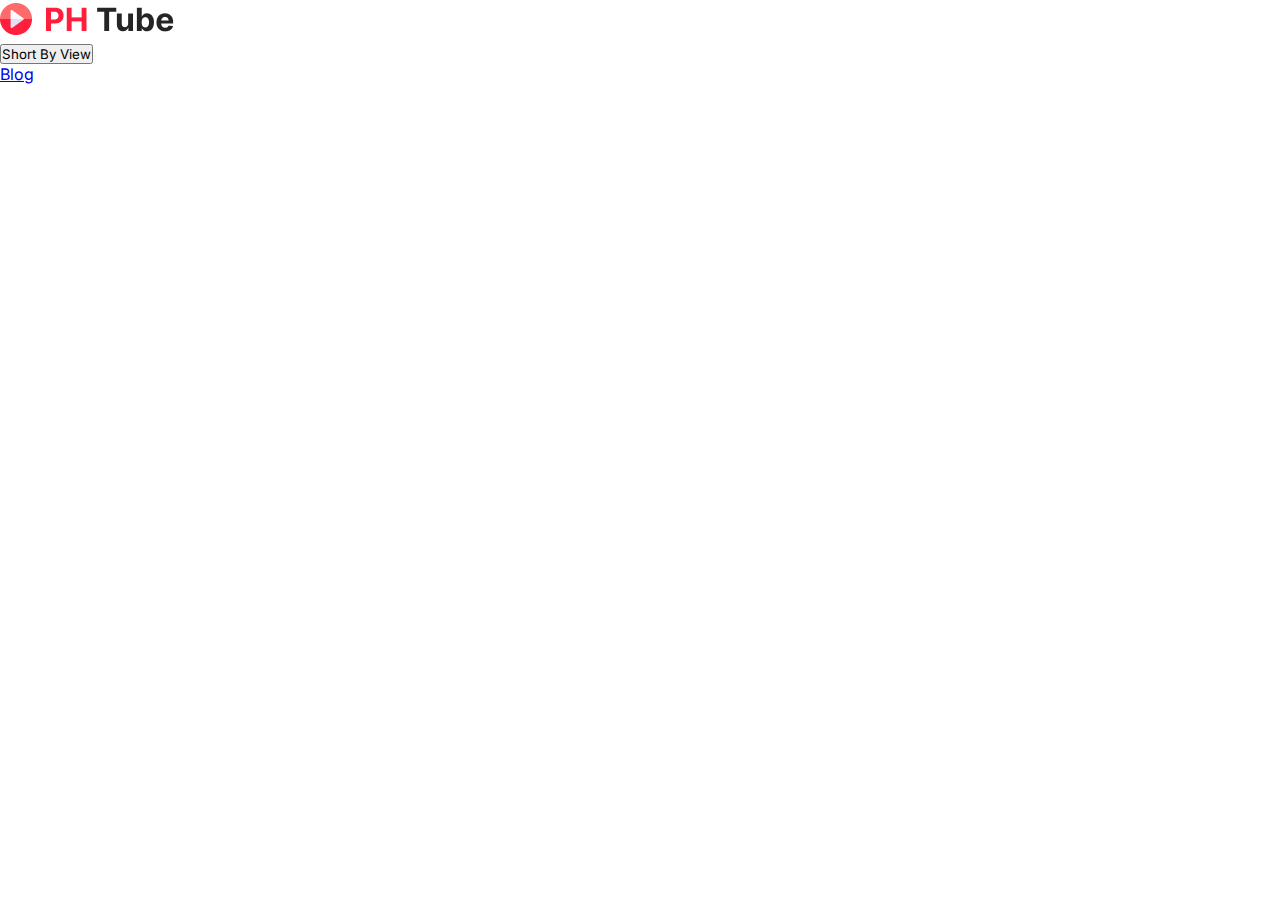
<file: index.html>
<!DOCTYPE html>
<html lang="en">
  <head>
    <meta charset="utf-8" />
    <meta name="viewport" content="width=device-width, initial-scale=1" />
    <title>PH Tube Assingment</title>
    <link rel="stylesheet" href="./Assets/CSS/style.css" />
    <link
      href="https://cdn.jsdelivr.net/npm/bootstrap@5.3.2/dist/css/bootstrap.min.css"
      rel="stylesheet"
      integrity="sha384-T3c6CoIi6uLrA9TneNEoa7RxnatzjcDSCmG1MXxSR1GAsXEV/Dwwykc2MPK8M2HN"
      crossorigin="anonymous"
    />
  </head>
  <body>
    <header
      class="d-flex align-items-center justify-content-between container border-bottom py-4"
    >
      <div>
        <a href="#">
          <img src="./Assets/Images/Logo.png" alt="" />
        </a>
      </div>
      <div>
        <button type="button" class="btn btn-secondary">Short By View</button>
      </div>
      <div>
      
        <a class="btn btn-danger" href="/blog.html">Blog</a>
      </div>
    </header>
    <main>
      <div class="container my-4" id="tabs__container">
        <ul
          class="nav nav-pills mb-3 justify-content-center"
          id="pills-tab"
          role="tablist"
        ></ul>
      </div>
      <div class="container">
        <div
          id="card__container"
          class="row row-cols-1 row-cols-md-3 g-4"
        ></div>
        <div id="disable__content" class="text-center container pt-5">
         
        </div>
      </div>
    </main>
    <script src="./Assets/JS/custom.js"></script>
    <script
      src="https://cdn.jsdelivr.net/npm/bootstrap@5.3.2/dist/js/bootstrap.bundle.min.js"
      integrity="sha384-C6RzsynM9kWDrMNeT87bh95OGNyZPhcTNXj1NW7RuBCsyN/o0jlpcV8Qyq46cDfL"
      crossorigin="anonymous"
    ></script>
  </body>
</html>
</file>
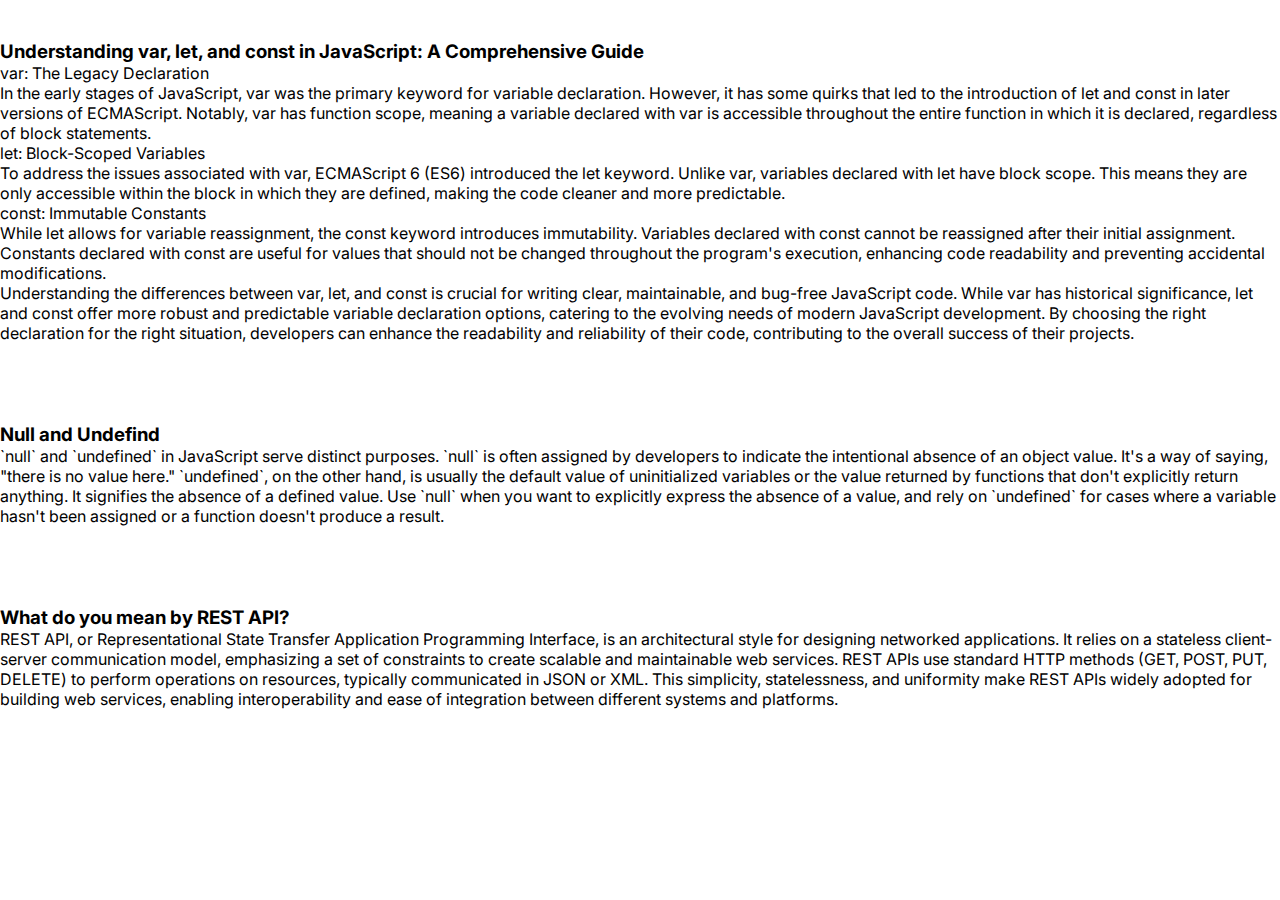
<file: blog.html>
<!DOCTYPE html>
<html lang="en">
  <head>
    <meta charset="utf-8" />
    <meta name="viewport" content="width=device-width, initial-scale=1" />
    <title>Question Ans:</title>
    <link rel="stylesheet" href="./Assets/CSS/style.css" />
    <link
      href="https://cdn.jsdelivr.net/npm/bootstrap@5.3.2/dist/css/bootstrap.min.css"
      rel="stylesheet"
      integrity="sha384-T3c6CoIi6uLrA9TneNEoa7RxnatzjcDSCmG1MXxSR1GAsXEV/Dwwykc2MPK8M2HN"
      crossorigin="anonymous"
    />
  </head>
  <body>
    
    <div class="container">
        <div class="blog border-bottom">
            <h3 class="fw-bold text-center">Understanding var, let, and const in JavaScript: A Comprehensive Guide</h3>
            <ul>
                <li> <span class="fw-bold fs-5">var: The Legacy Declaration</span> <br>  In the early stages of JavaScript, var was the primary keyword for variable declaration. However, it has some quirks that led to the introduction of let and const in later versions of ECMAScript. Notably, var has function scope, meaning a variable declared with var is accessible throughout the entire function in which it is declared, regardless of block statements.</li>
                <li> <span class="fw-bold fs-5"> let: Block-Scoped Variables</span> <br> To address the issues associated with var, ECMAScript 6 (ES6) introduced the let keyword. Unlike var, variables declared with let have block scope. This means they are only accessible within the block in which they are defined, making the code cleaner and more predictable.</li>
                <li> <span class="fw-bold fs-5"> const: Immutable Constants</span> <br> While let allows for variable reassignment, the const keyword introduces immutability. Variables declared with const cannot be reassigned after their initial assignment. Constants declared with const are useful for values that should not be changed throughout the program's execution, enhancing code readability and preventing accidental modifications.</li>
             
            </ul>
            <p>Understanding the differences between var, let, and const is crucial for writing clear, maintainable, and bug-free JavaScript code. While var has historical significance, let and const offer more robust and predictable variable declaration options, catering to the evolving needs of modern JavaScript development. By choosing the right declaration for the right situation, developers can enhance the readability and reliability of their code, contributing to the overall success of their projects.</p>
        </div>
        <div class="blog border-bottom">
            <h3 class="fw-bold text-center">Null and Undefind</h3>
            <p>`null` and `undefined` in JavaScript serve distinct purposes. `null` is often assigned by developers to indicate the intentional absence of an object value. It's a way of saying, "there is no value here." `undefined`, on the other hand, is usually the default value of uninitialized variables or the value returned by functions that don't explicitly return anything. It signifies the absence of a defined value. Use `null` when you want to explicitly express the absence of a value, and rely on `undefined` for cases where a variable hasn't been assigned or a function doesn't produce a result.</p>
        </div>
        <div class="blog">
            <h3 class="fw-bold text-center">What do you mean by REST API?</h3>
            <p>REST API, or Representational State Transfer Application Programming Interface, is an architectural style for designing networked applications. It relies on a stateless client-server communication model, emphasizing a set of constraints to create scalable and maintainable web services. REST APIs use standard HTTP methods (GET, POST, PUT, DELETE) to perform operations on resources, typically communicated in JSON or XML. This simplicity, statelessness, and uniformity make REST APIs widely adopted for building web services, enabling interoperability and ease of integration between different systems and platforms.</p>
        </div>
    </div>
    <script
      src="https://cdn.jsdelivr.net/npm/bootstrap@5.3.2/dist/js/bootstrap.bundle.min.js"
      integrity="sha384-C6RzsynM9kWDrMNeT87bh95OGNyZPhcTNXj1NW7RuBCsyN/o0jlpcV8Qyq46cDfL"
      crossorigin="anonymous"
    ></script>
  </body>
</html>
</file>
<file: Assets/CSS/style.css>
@import url("https://fonts.googleapis.com/css2?family=Edu+TAS+Beginner:wght@700&family=Inter:wght@200;400;600;800;900&family=Montserrat:ital,wght@0,100;0,200;0,300;0,400;0,500;0,600;0,700;0,800;0,900;1,700&family=Nunito+Sans:opsz,wght@6..12,200;6..12,300;6..12,400;6..12,500;6..12,600;6..12,700;6..12,800;6..12,900;6..12,1000&family=Playfair+Display:ital,wght@0,500;0,600;0,700;0,800;0,900;1,400;1,700;1,900&family=Poppins:ital,wght@0,100;0,200;0,300;0,400;0,500;0,600;0,700;0,800;0,900;1,700&family=Public+Sans:wght@100;200;300;400;500;600;700;800;900&family=Work+Sans:wght@100;200;300;400;500;600;700;800;900&family=Young+Serif&display=swap");

* {
  padding: 0;
  margin: 0;
  box-sizing: border-box;
  font-family: 'Inter', sans-serif;
}
.active {
  background-color: red !important;
}
.nav-item button {
  background-color: aliceblue;
  color: black;
  margin: 0 10px;
}
.author__img {
  width: 30px !important;
  height: 30px !important;
}
#card__container .card-img-top {
  width: 100%;
  height: 200px;
  object-fit: cover;
}
.p {
  color: rgba(23, 23, 23, 0.7);

  font-size: 14px;
  font-style: normal;
  font-weight: 400;
  line-height: normal;
}
.date__time{
  position: absolute;
  bottom: 10px;
  right: 10px;
 border-radius: 4px;
background: #171717;
padding: 5px;
color: white;
}
.blog{
  padding: 40px 0;
}
</file>
